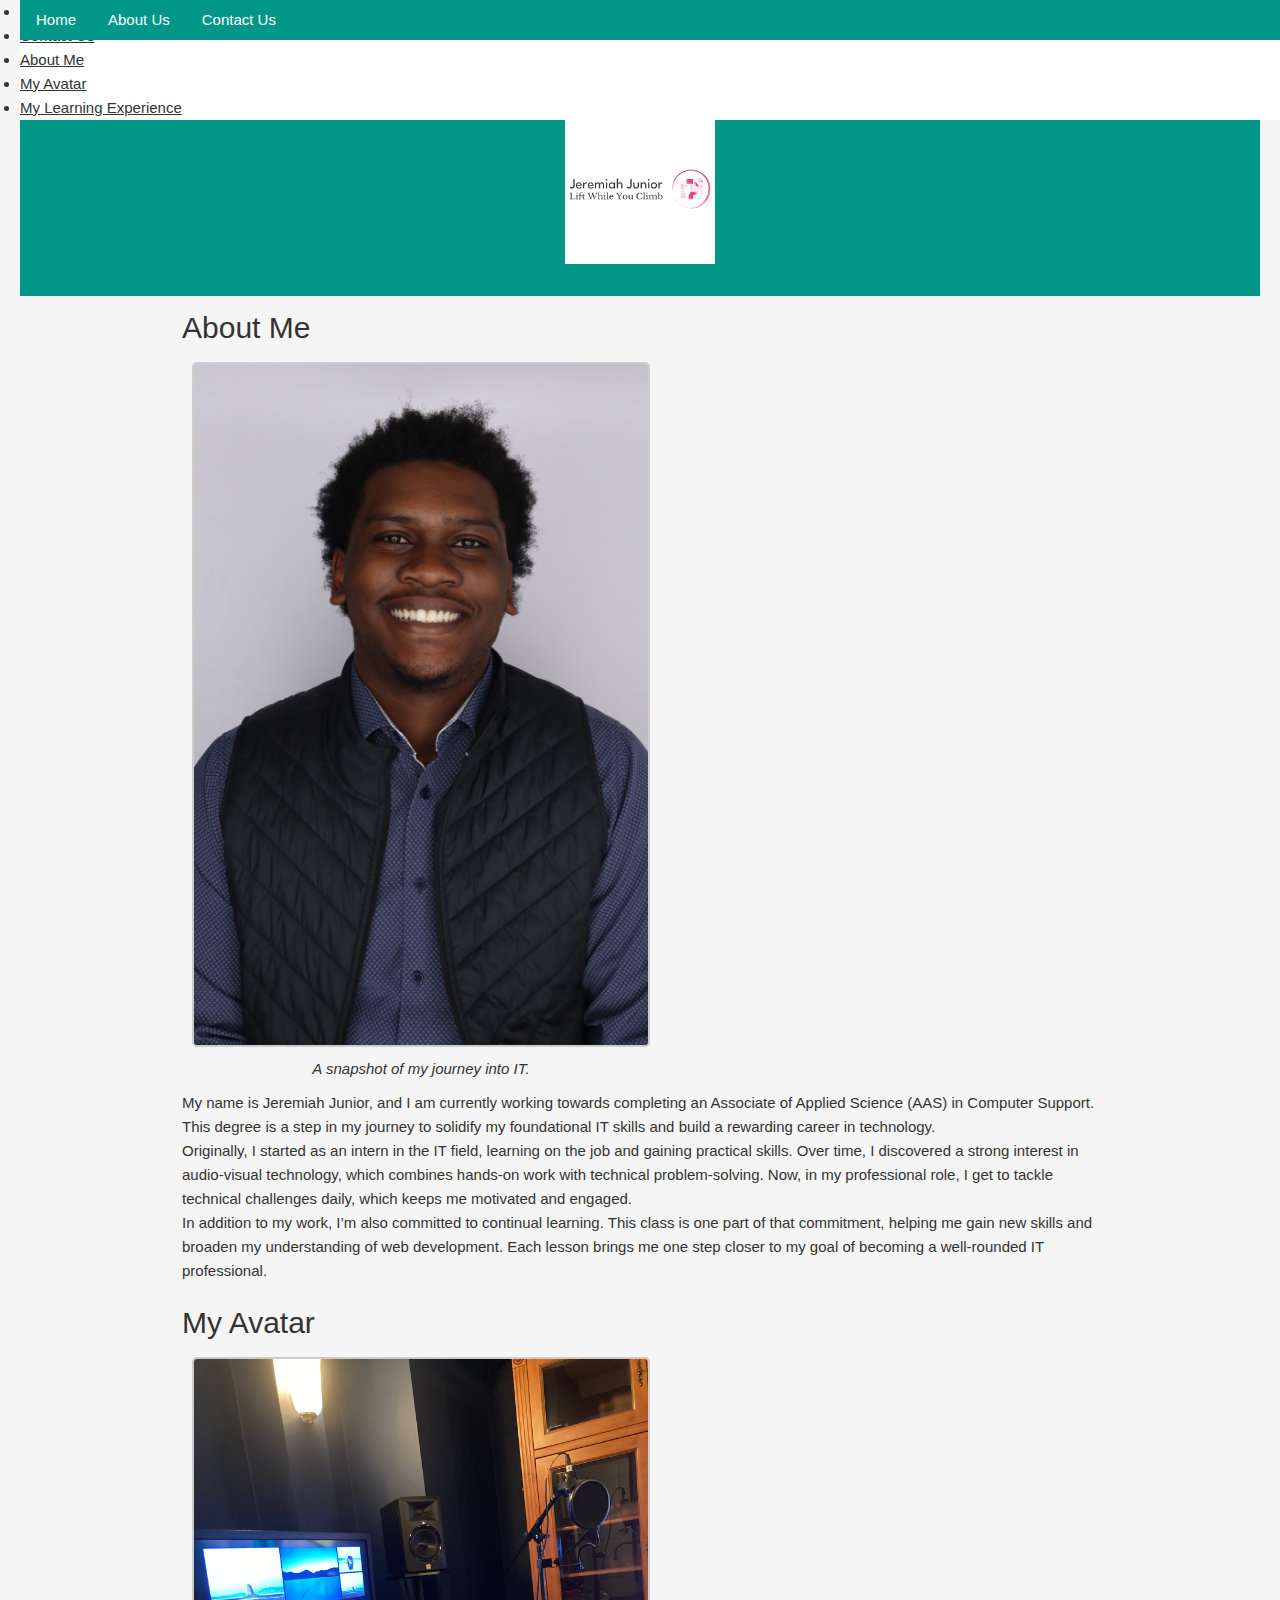
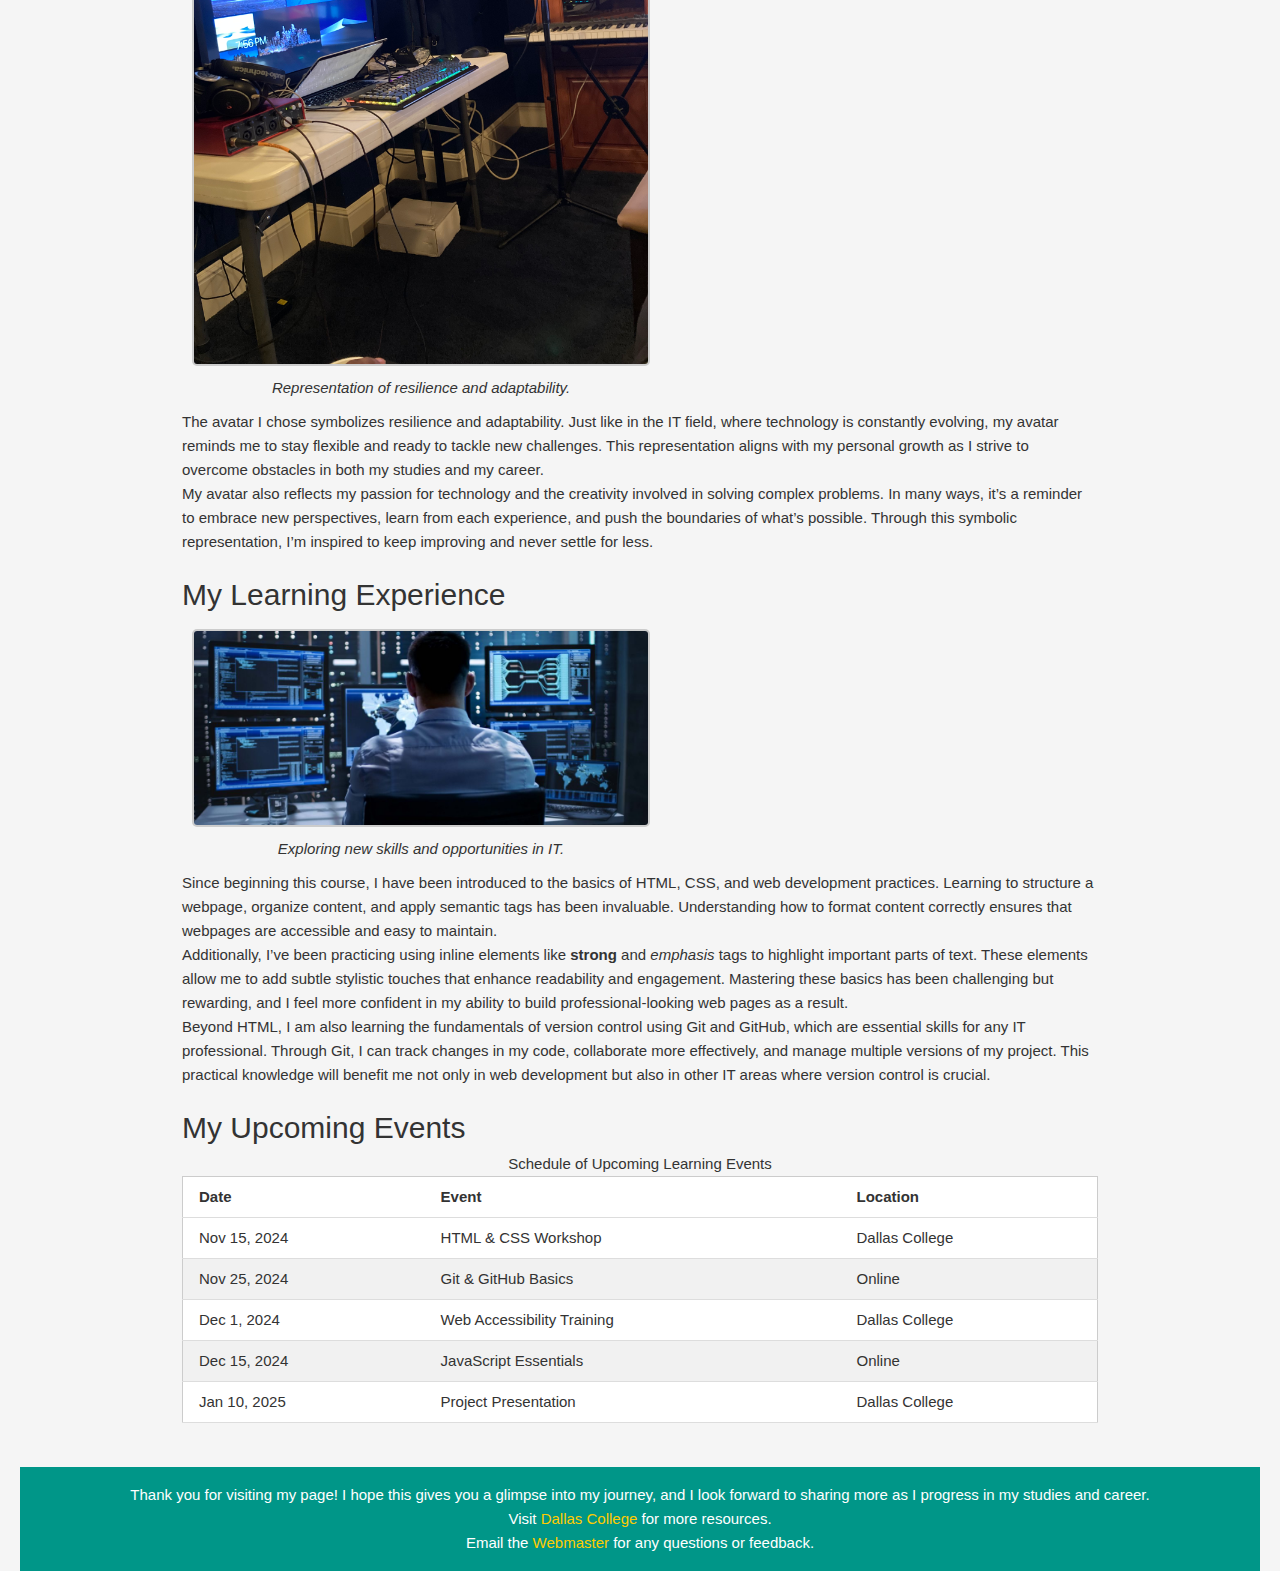
<file: index.html>
<!DOCTYPE html>
<html lang="en">
<head>
    <meta charset="UTF-8">
    <meta name="viewport" content="width=device-width, initial-scale=1.0">
    <title>Jeremiah Junior's Home Page</title>
    <link rel="stylesheet" href="https://www.w3schools.com/w3css/4/w3.css">
    <link rel="stylesheet" href="css/style.css"> <!-- Link to external styles -->
    <link rel="stylesheet" href="css/layout.css"> <!-- Link to new layout styles -->
</head>
<body>
    <!-- Sticky Navigation Menu -->
    <nav>
        <ul>
            <li><a href="index.html">Home</a></li>
            <li><a href="contact-us.html">Contact Us</a></li>
            <li><a href="#about-me">About Me</a></li>
            <li><a href="#my-avatar">My Avatar</a></li>
            <li><a href="#learning-experience">My Learning Experience</a></li>
        </ul>
    </nav>
    <nav class="w3-bar w3-teal">
        <a href="index.html" class="w3-bar-item w3-button">Home</a>
        <a href="about-us.html" class="w3-bar-item w3-button">About Us</a>
        <a href="contact-us.html" class="w3-bar-item w3-button">Contact Us</a>
    </nav>

    <!-- Header -->
    <header class="w3-container w3-teal w3-center w3-padding-32">
        <h1>Welcome to My Web Page</h1>
        <p>This page is a part of my journey to learn web development and to share more about myself, my goals, and the experiences that drive my passion for IT.</p>
        <!-- Logo -->
        <img src="images/logo.png" alt="Site Logo" class="w3-image" style="width:150px;">
    </header>

    <!-- Main Content -->
    <main class="w3-content w3-padding">
        <!-- About Me Section -->
        <section id="about-me" class="w3-container w3-margin-bottom">
            <h2>About Me</h2>
            <figure>
                <img src="images/about-me.jpg" alt="About Me Image" class="w3-image" style="max-width:100%;">
                <figcaption>A snapshot of my journey into IT.</figcaption>
            </figure>
            <p>My name is Jeremiah Junior, and I am currently working towards completing an Associate of Applied Science (AAS) in Computer Support. This degree is a step in my journey to solidify my foundational IT skills and build a rewarding career in technology.</p>
            <p>Originally, I started as an intern in the IT field, learning on the job and gaining practical skills. Over time, I discovered a strong interest in audio-visual technology, which combines hands-on work with technical problem-solving. Now, in my professional role, I get to tackle technical challenges daily, which keeps me motivated and engaged.</p>
            <p>In addition to my work, I’m also committed to continual learning. This class is one part of that commitment, helping me gain new skills and broaden my understanding of web development. Each lesson brings me one step closer to my goal of becoming a well-rounded IT professional.</p>
        </section>

        <!-- My Avatar Section -->
        <section id="my-avatar" class="w3-container w3-margin-bottom">
            <h2>My Avatar</h2>
            <figure>
                <img src="images/my-avatar.jpg" alt="My Avatar" class="w3-image" style="max-width:100%;">
                <figcaption>Representation of resilience and adaptability.</figcaption>
            </figure>
            <p>The avatar I chose symbolizes resilience and adaptability. Just like in the IT field, where technology is constantly evolving, my avatar reminds me to stay flexible and ready to tackle new challenges. This representation aligns with my personal growth as I strive to overcome obstacles in both my studies and my career.</p>
            <p>My avatar also reflects my passion for technology and the creativity involved in solving complex problems. In many ways, it’s a reminder to embrace new perspectives, learn from each experience, and push the boundaries of what’s possible. Through this symbolic representation, I’m inspired to keep improving and never settle for less.</p>
        </section>

        <!-- My Learning Experience Section -->
        <section id="learning-experience" class="w3-container w3-margin-bottom">
            <h2>My Learning Experience</h2>
            <figure>
                <img src="images/learning.jpg" alt="Learning Experience Image" class="w3-image" style="max-width:100%;">
                <figcaption>Exploring new skills and opportunities in IT.</figcaption>
            </figure>
            <p>Since beginning this course, I have been introduced to the basics of HTML, CSS, and web development practices. Learning to structure a webpage, organize content, and apply semantic tags has been invaluable. Understanding how to format content correctly ensures that webpages are accessible and easy to maintain.</p>
            <p>Additionally, I’ve been practicing using inline elements like <strong>strong</strong> and <em>emphasis</em> tags to highlight important parts of text. These elements allow me to add subtle stylistic touches that enhance readability and engagement. Mastering these basics has been challenging but rewarding, and I feel more confident in my ability to build professional-looking web pages as a result.</p>
            <p>Beyond HTML, I am also learning the fundamentals of version control using Git and GitHub, which are essential skills for any IT professional. Through Git, I can track changes in my code, collaborate more effectively, and manage multiple versions of my project. This practical knowledge will benefit me not only in web development but also in other IT areas where version control is crucial.</p>
        </section>

        <!-- Upcoming Events Table -->
        <section class="w3-container w3-margin-bottom">
            <h2>My Upcoming Events</h2>
            <table class="w3-table-all w3-bordered">
                <caption>Schedule of Upcoming Learning Events</caption>
                <thead>
                    <tr>
                        <th>Date</th>
                        <th>Event</th>
                        <th>Location</th>
                    </tr>
                </thead>
                <tbody>
                    <tr>
                        <td>Nov 15, 2024</td>
                        <td>HTML & CSS Workshop</td>
                        <td>Dallas College</td>
                    </tr>
                    <tr>
                        <td>Nov 25, 2024</td>
                        <td>Git & GitHub Basics</td>
                        <td>Online</td>
                    </tr>
                    <tr>
                        <td>Dec 1, 2024</td>
                        <td>Web Accessibility Training</td>
                        <td>Dallas College</td>
                    </tr>
                    <tr>
                        <td>Dec 15, 2024</td>
                        <td>JavaScript Essentials</td>
                        <td>Online</td>
                    </tr>
                    <tr>
                        <td>Jan 10, 2025</td>
                        <td>Project Presentation</td>
                        <td>Dallas College</td>
                    </tr>
                </tbody>
            </table>
        </section>
    </main>

    <!-- Footer -->
    <footer class="w3-container w3-teal w3-center w3-padding-16">
        <p>Thank you for visiting my page! I hope this gives you a glimpse into my journey, and I look forward to sharing more as I progress in my studies and career.</p>
        <p>Visit <a href="https://www.dallascollege.edu" target="_blank">Dallas College</a> for more resources.</p>
        <p>Email the <a href="mailto:webmaster@example.com">Webmaster</a> for any questions or feedback.</p>
    </footer>
</body>
</html>
</file>
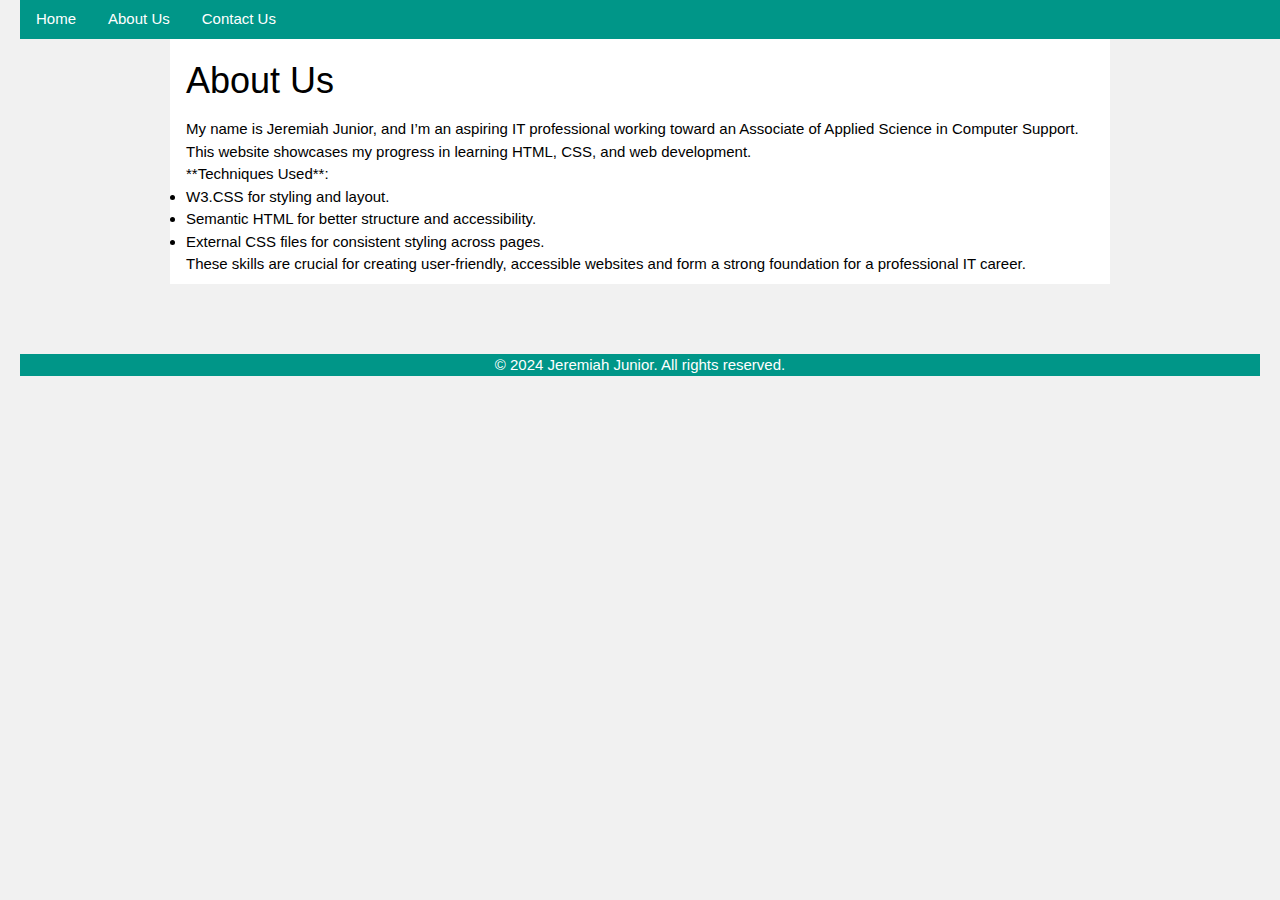
<file: about-us.html>
<!DOCTYPE html>
<html lang="en">
<head>
    <meta charset="UTF-8">
    <meta name="viewport" content="width=device-width, initial-scale=1.0">
    <title>About Us - Jeremiah Junior</title>
    <link rel="stylesheet" href="css/style.css">
    <link rel="stylesheet" href="css/layout.css">
    <link rel="stylesheet" href="https://www.w3schools.com/w3css/4/w3.css"> <!-- W3.CSS Library -->
</head>
<body class="w3-light-grey">
    <!-- Navigation -->
    <nav class="w3-bar w3-teal">
        <a href="index.html" class="w3-bar-item w3-button">Home</a>
        <a href="about-us.html" class="w3-bar-item w3-button">About Us</a>
        <a href="contact-us.html" class="w3-bar-item w3-button">Contact Us</a>
    </nav>

    <!-- Main Content -->
    <main class="w3-content w3-margin-top">
        <section class="w3-container w3-white w3-padding">
            <h1>About Us</h1>
            <p>My name is Jeremiah Junior, and I’m an aspiring IT professional working toward an Associate of Applied Science in Computer Support. This website showcases my progress in learning HTML, CSS, and web development.</p>
            <p>**Techniques Used**:</p>
            <ul>
                <li>W3.CSS for styling and layout.</li>
                <li>Semantic HTML for better structure and accessibility.</li>
                <li>External CSS files for consistent styling across pages.</li>
            </ul>
            <p>These skills are crucial for creating user-friendly, accessible websites and form a strong foundation for a professional IT career.</p>
        </section>
    </main>

    <!-- Footer -->
    <footer class="w3-container w3-teal">
        <p>&copy; 2024 Jeremiah Junior. All rights reserved.</p>
    </footer>
</body>
</html>
</file>
<file: css/style.css>
/* Reset */
body, h1, h2, p, ul {
    margin: 0;
    padding: 0;
}

/* Variables for color scheme */
:root {
    --primary-color: #004080;
    --secondary-color: #ffcc00;
    --text-color: #333;
    --background-color: #f5f5f5;
    --white: #ffffff;
}

/* Body styles */
body {
    font-family: Arial, sans-serif;
    line-height: 1.6;
    background-color: var(--background-color);
    color: var(--text-color);
    padding: 0 20px;
}

/* Header */
header {
    padding: 20px;
    text-align: center;
    background-color: var(--primary-color);
    color: var(--white);
}

header .logo {
    max-width: 150px;
    height: auto;
    margin-top: 20px;
}

/* Navigation */
.main-nav ul {
    list-style: none;
    padding: 0;
    margin: 0;
    display: flex;
    justify-content: center;
    background-color: var(--primary-color);
}

.main-nav ul li {
    margin: 0;
    padding: 10px 15px;
}

.main-nav ul li a {
    color: var(--white);
    text-decoration: none;
    font-weight: bold;
    transition: background-color 0.3s, color 0.3s;
}

.main-nav ul li a.active,
.main-nav ul li a:hover,
.main-nav ul li a:focus {
    background-color: var(--secondary-color);
    color: var(--white);
}

/* Content Sections */
.content-section {
    margin: 20px 0;
    padding: 20px;
    background-color: var(--white);
    box-shadow: 0 4px 6px rgba(0, 0, 0, 0.1);
    border-radius: 8px;
}

.content-section h2 {
    color: var(--primary-color);
    margin-bottom: 15px;
}

.content-section p {
    margin-bottom: 10px;
}

/* Images */
figure {
    margin: 20px 0;
    text-align: center;
}

figure img {
    max-width: 100%;
    height: auto;
    border-radius: 8px;
}

figure figcaption {
    margin-top: 10px;
    font-style: italic;
    color: var(--text-color);
}

/* Footer */
footer {
    text-align: center;
    padding: 10px 0;
    background-color: var(--primary-color);
    color: var(--white);
    margin-top: 20px;
}

footer a {
    color: var(--secondary-color);
    text-decoration: none;
}

footer a:hover {
    text-decoration: underline;
}

/* Responsive Design */
@media (max-width: 768px) {
    .main-nav ul {
        flex-direction: column;
        align-items: center;
    }

    .main-nav ul li {
        padding: 10px;
    }
}
</file>
<file: css/layout.css>
/* Reset */
body, h1, h2, p, ul {
    margin: 0;
    padding: 0;
}

/* Variables for color scheme */
:root {
    --primary-color: #004080;
    --secondary-color: #ffcc00;
    --text-color: #333;
    --background-color: #f5f5f5;
    --white: #ffffff;
}

/* Body styles */
body {
    font-family: Arial, sans-serif;
    line-height: 1.6;
    background-color: var(--background-color);
    color: var(--text-color);
    padding: 0 20px;
}

/* Header */
header {
    padding: 20px;
    text-align: center;
    background-color: var(--primary-color);
    color: var(--white);
}

header .logo {
    max-width: 150px;
    height: auto;
    margin-top: 20px;
}

/* Navigation */
.main-nav ul {
    list-style: none;
    padding: 0;
    margin: 0;
    display: flex;
    justify-content: center;
    background-color: var(--primary-color);
}

.main-nav ul li {
    margin: 0;
    padding: 10px 15px;
}

.main-nav ul li a {
    color: var(--white);
    text-decoration: none;
    font-weight: bold;
    transition: background-color 0.3s, color 0.3s;
}

.main-nav ul li a.active,
.main-nav ul li a:hover,
.main-nav ul li a:focus {
    background-color: var(--secondary-color);
    color: var(--white);
}

/* Content Sections */
.content-section {
    margin: 20px 0;
    padding: 20px;
    background-color: var(--white);
    box-shadow: 0 4px 6px rgba(0, 0, 0, 0.1);
    border-radius: 8px;
}

.content-section h2 {
    color: var(--primary-color);
    margin-bottom: 15px;
}

.content-section p {
    margin-bottom: 10px;
}

/* Images */
figure {
    margin: 20px 0;
    text-align: center;
}

figure img {
    max-width: 100%;
    height: auto;
    border-radius: 8px;
}

figure figcaption {
    margin-top: 10px;
    font-style: italic;
    color: var(--text-color);
}

/* Footer */
footer {
    text-align: center;
    padding: 10px 0;
    background-color: var(--primary-color);
    color: var(--white);
    margin-top: 20px;
}

footer a {
    color: var(--secondary-color);
    text-decoration: none;
}

footer a:hover {
    text-decoration: underline;
}

/* Responsive Design */
@media (max-width: 768px) {
    .main-nav ul {
        flex-direction: column;
        align-items: center;
    }

    .main-nav ul li {
        padding: 10px;
    }
}

/* Box model adjustments */
* {
    box-sizing: border-box;
}

/* Logo */
.logo {
    position: absolute;
    top: 10px;
    left: 20px;
    width: 100px;
    height: auto;
    z-index: 10;
}

/* Main layout */
.content {
    display: flex;
    margin-top: 100px;
}

.sidebar {
    width: 20vw;
    position: sticky;
    top: 10px;
    background: #f0f0f0;
    padding: 10px;
    border: 1px solid #ccc;
}

main {
    width: 80vw;
    padding: 20px;
}

/* Figures */
figure {
    max-width: 50%;
    margin: 10px;
}

figure img {
    width: 100%;
    border: 2px solid #ccc;
    border-radius: 5px;
}

.float-left {
    float: left;
    margin-right: 20px;
}

.float-right {
    float: right;
    margin-left: 20px;
}

section {
    clear: both;
    margin-bottom: 30px;
}

nav {
    position: fixed;
    top: 0;
    width: 100%;
    background-color: #fff;
    z-index: 1000;
}
</file>
